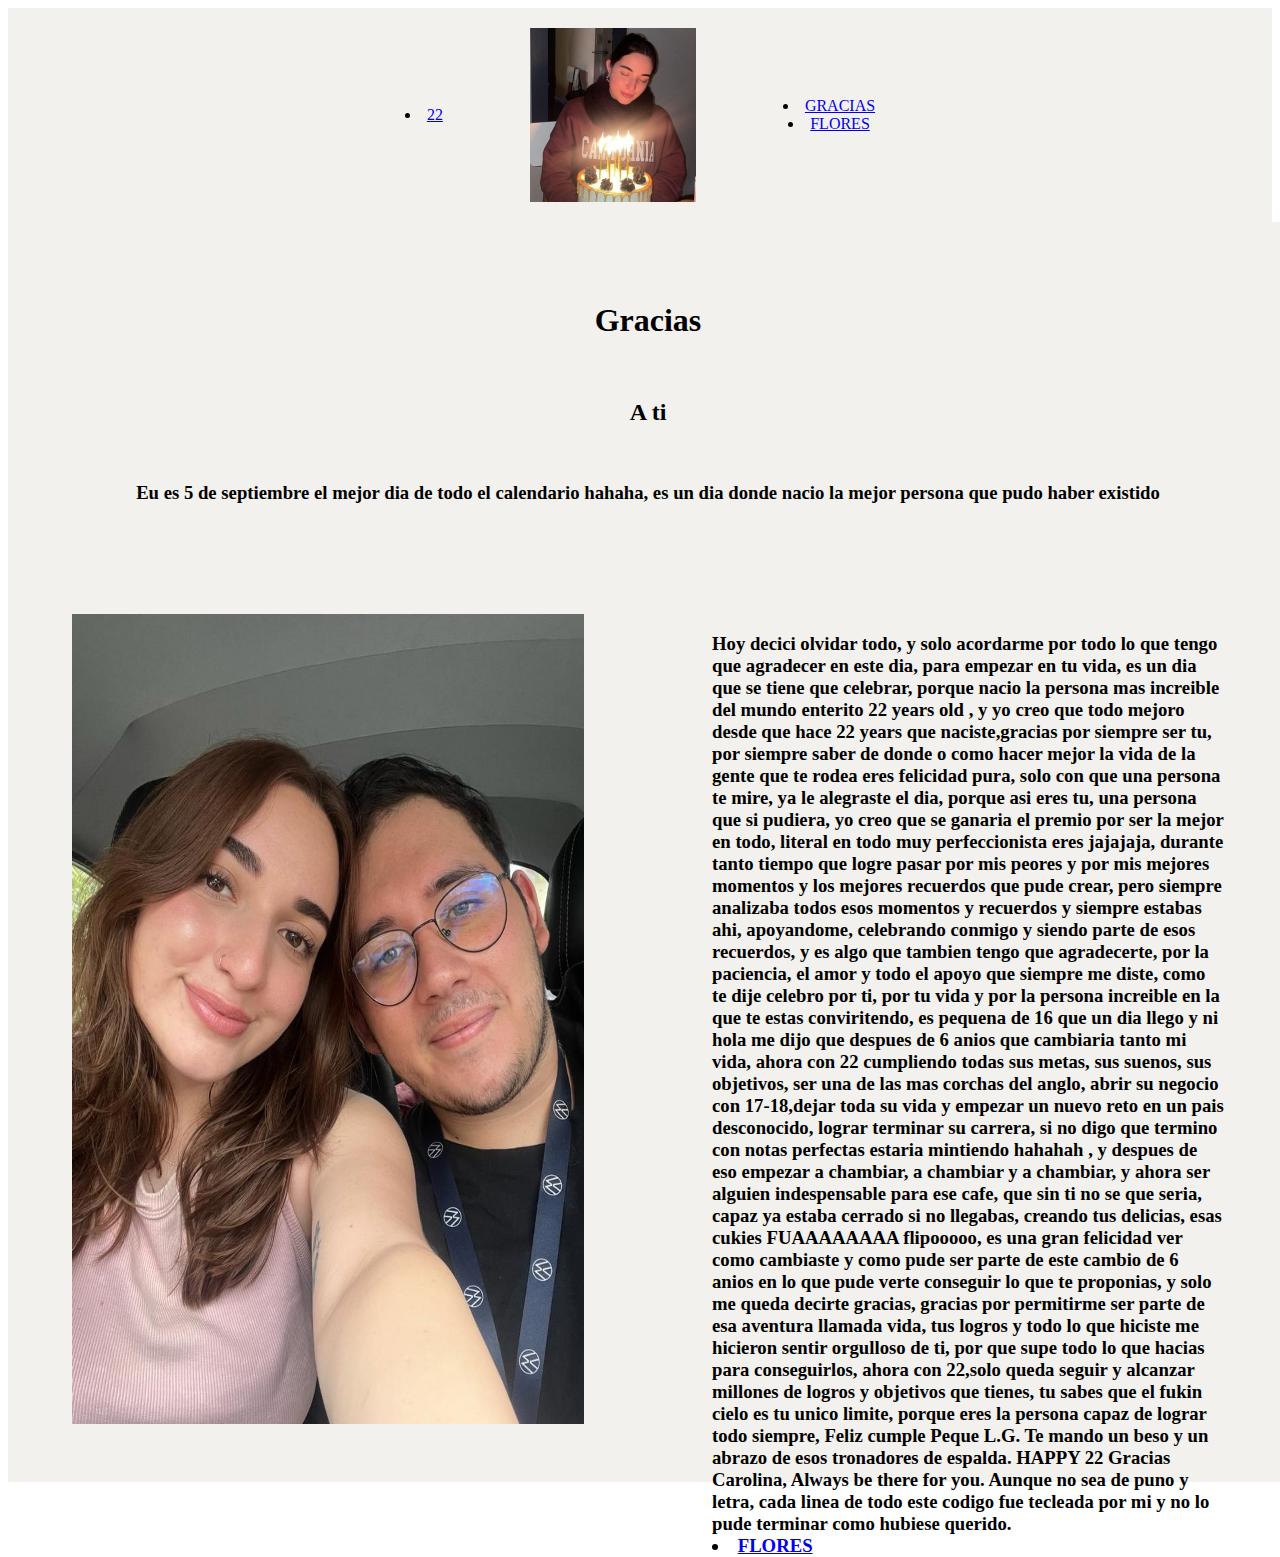
<file: Paginas/about.html>
<html lang="en">
<head>
    <meta charset="UTF-8">
    <meta name="viewport" content="width=device-width, initial-scale=1.0">
    <title>Document</title>
    <link rel="stylesheet" href="styleabout.css">
</head>
<body>
    <div class="header">
        <div class="left-menu">
            
                <li><a href="../index.html">22</a></li>
            
        </div>
        <div class="logo">
            <img src="../Imagenes/1.jpg" alt="Logo">

        </div>
        <div class="right-menu">
            
                <li><a href="about.html">GRACIAS</a></li>
                <li><a href="menu.html">FLORES</a></li>
            
        </div>
    </div>
    <div class="contenedor1">
        <p>
            <h1>Gracias</h1>
            <br>
            <h2> A ti</h2>
            <br>
            <h3>Eu es 5 de septiembre el mejor dia de todo el calendario hahaha, es un dia donde nacio la mejor persona que pudo haber existido</h1>
        </p>
    </div>
    <div class="contenedor2">
        <div class="subcontenedor1">
            <img src="../Imagenes/11.jpg" alt="">
            
        </div>
        <div class="subcontenedor1">
            <div class="subcontenedor2">
                    <h3>Hoy decici olvidar todo, y solo acordarme por todo lo que tengo que agradecer en este dia, para empezar en tu vida, es un dia que se tiene que celebrar, porque nacio la persona mas increible del mundo enterito
                        22 years old , y yo creo que todo mejoro desde que hace 22 years que naciste,gracias por siempre ser tu, por siempre saber de donde o como hacer mejor la vida de la gente que te rodea
                        eres felicidad pura, solo con que una persona te mire, ya le alegraste el dia, porque asi eres tu, una persona que si pudiera, yo creo que se ganaria el premio por ser la mejor en todo, literal en todo
                        muy perfeccionista eres jajajaja, durante tanto tiempo que logre pasar por mis peores y por mis mejores momentos y los mejores recuerdos que pude crear,
                        pero siempre analizaba todos esos momentos y recuerdos y siempre estabas ahi, apoyandome, celebrando conmigo y siendo parte de esos recuerdos, y es algo que tambien tengo que agradecerte,
                        por la paciencia, el amor y todo el apoyo que siempre me diste, como te dije celebro por ti, por tu vida y por la persona increible en la que te estas conviritendo, es pequena de 16 que un dia llego y ni hola me dijo
                        que despues de 6 anios que cambiaria tanto mi vida, ahora con 22 cumpliendo todas sus metas, sus suenos, sus objetivos, ser una de las mas corchas del anglo, abrir su negocio con 17-18,dejar toda su vida
                        y empezar un nuevo reto en un pais desconocido, lograr terminar su carrera, si no digo que termino con notas perfectas estaria mintiendo hahahah , y despues de eso empezar a chambiar, a chambiar y a chambiar, y 
                        ahora ser alguien indespensable para ese cafe, que sin ti no se que seria, capaz ya estaba cerrado si no llegabas, creando tus delicias, esas cukies FUAAAAAAAA flipooooo, es una gran felicidad ver como 
                        cambiaste y como pude ser parte de este cambio de 6 anios en lo que pude verte conseguir lo que te proponias, y solo me queda decirte gracias, gracias por permitirme ser parte de esa aventura
                        llamada vida, tus logros y todo lo que hiciste me hicieron sentir orgulloso de ti, por que supe todo lo que hacias para conseguirlos, ahora con 22,solo queda seguir y alcanzar millones
                        de logros y objetivos que tienes, tu sabes que el fukin cielo es tu unico limite, porque eres la persona capaz de lograr todo siempre, Feliz cumple Peque L.G. Te mando un beso y un abrazo de esos tronadores de espalda.
                        HAPPY 22 Gracias Carolina, Always be there for you. 

                        Aunque no sea de puno y letra, cada linea de todo este codigo fue tecleada por mi y no lo pude terminar como hubiese querido.
                        <br>
                        <li><a href="menu.html">FLORES</a></li>
                    </h3>
            </div>
            
        </div>
    </div>
</body>
</html>
</file>
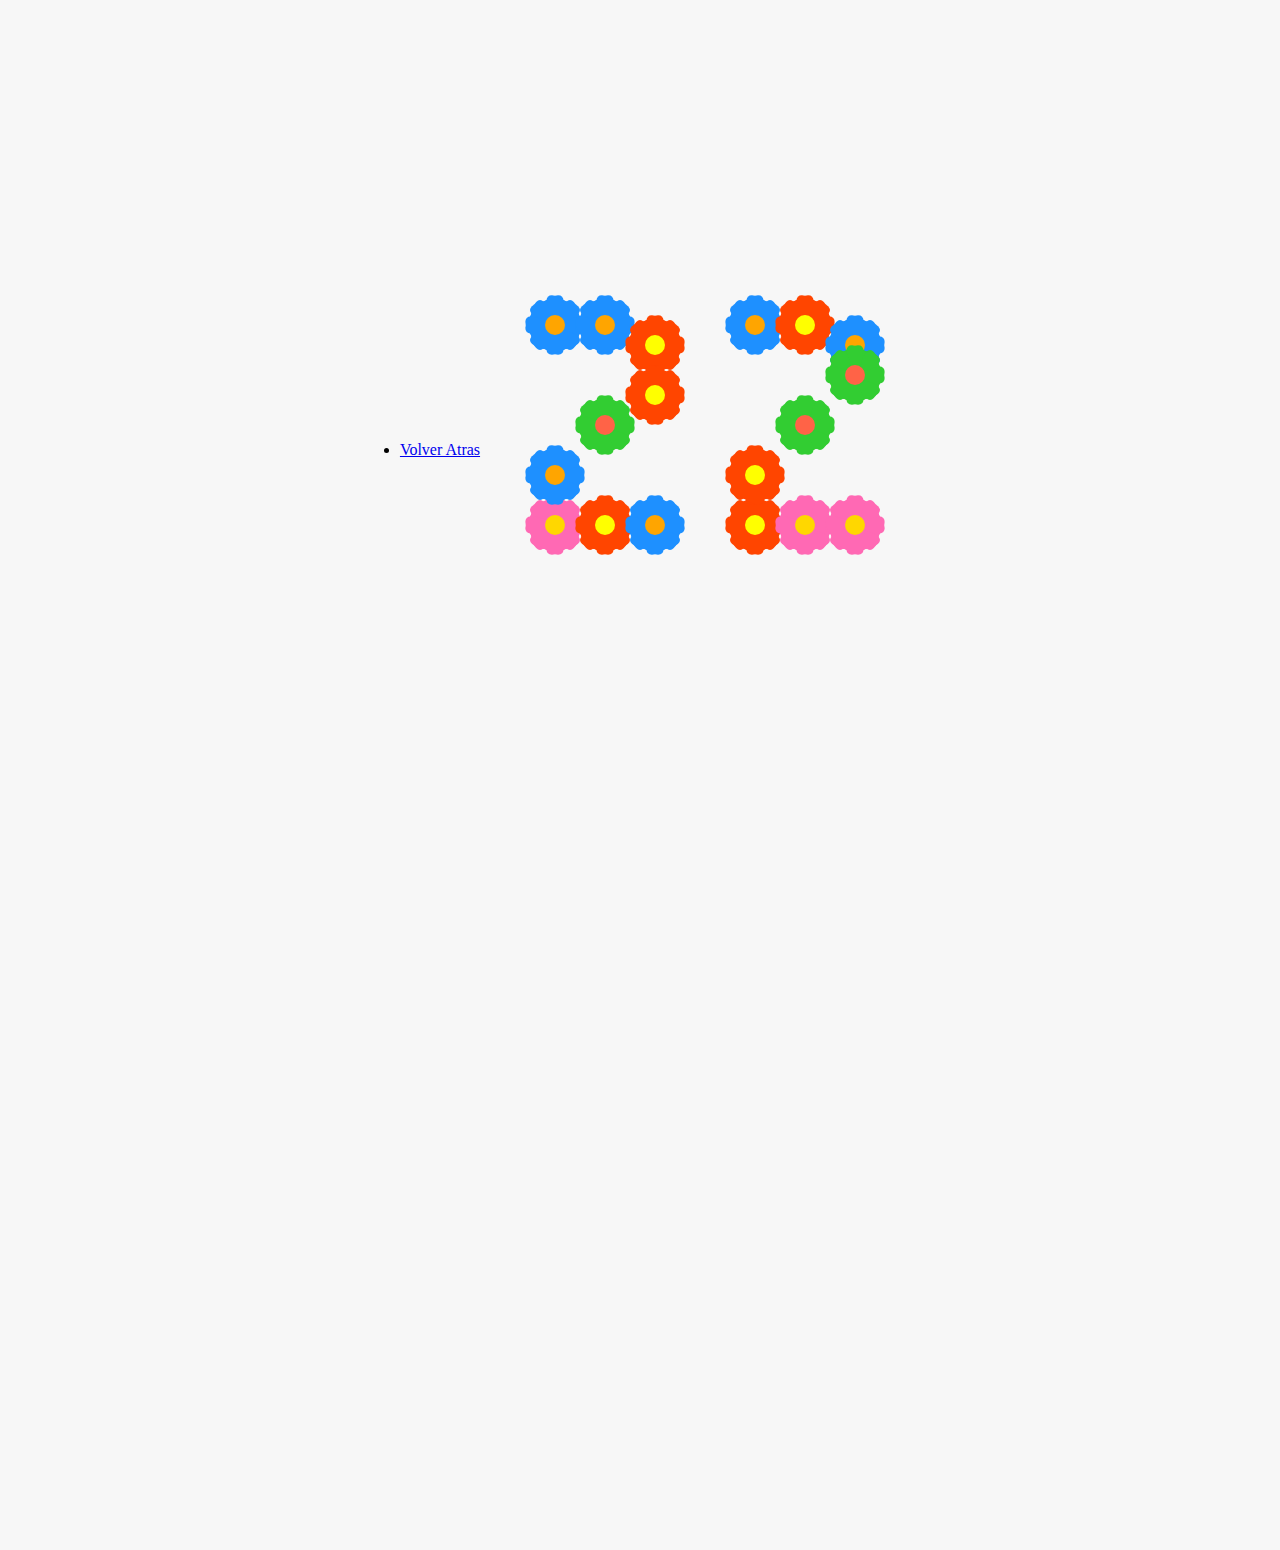
<file: Paginas/contact.html>
<!DOCTYPE html>
<html lang="es">
<head>
    <meta charset="UTF-8">
    <meta name="viewport" content="width=device-width, initial-scale=1.0">
    <link rel="stylesheet" href="./style.css">
    <title>Flores</title>
</head>
<header><li><a href="../index.html">Volver Atras</a></li></header>
<body>
    
    <div class="container">
       
        <div class="flower-container">
            <!-- Las flores se agregarán y eliminarán aquí mediante JavaScript -->
        </div>
        <div class="random-flower-container"></div>
    </div>
    <script src="./script.js"></script>
</body>
</html>
</file>
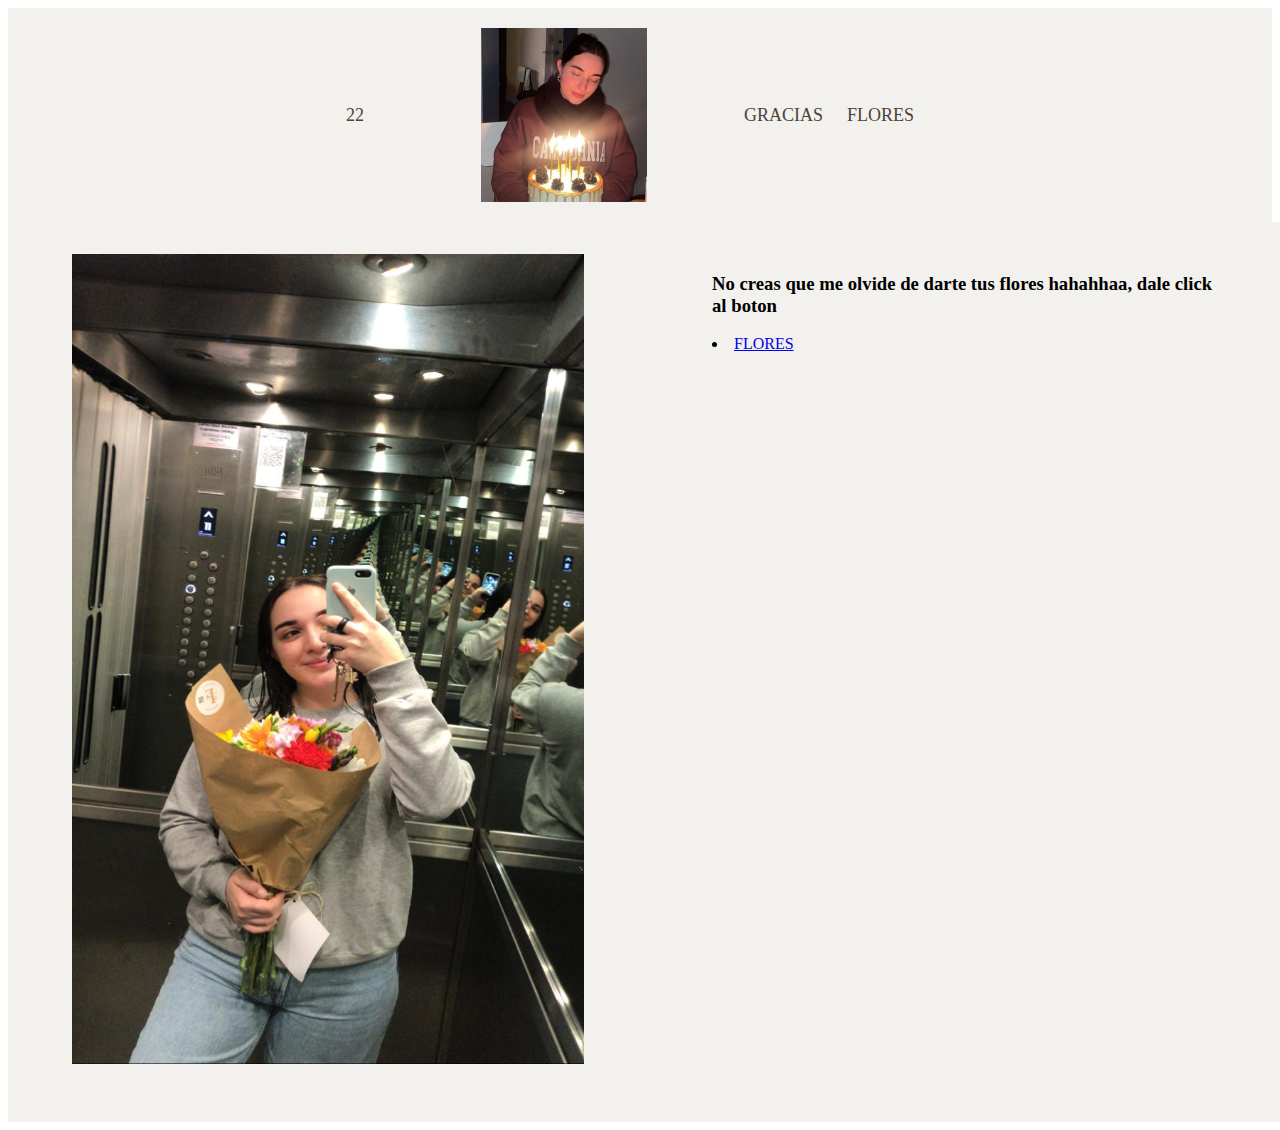
<file: Paginas/menu.html>
<html lang="en">
<head>
    <meta charset="UTF-8">
    <meta name="viewport" content="width=device-width, initial-scale=1.0">
    <title>Document</title>
    <link rel="stylesheet" href="styleabout.css">
</head>
<body>
    <div class="header">
        <div class="left-menu">
            <ul>
                <li><a href="../index.html">22</a></li>
            </ul>
        </div>
        <div class="logo">
            <img src="../Imagenes/1.jpg" alt="Logo">

        </div>
        <div class="right-menu">
            <ul>
                <li><a href="about.html">GRACIAS</a></li>
                <li><a href="menu.html">FLORES</a></li>
            </ul>
        </div>
    </div>
    <div class="contenedor2">
        <div class="subcontenedor1">
            <img src="../Imagenes/10.jpg" alt="">
            
        </div>
        <div class="subcontenedor1">
            <div class="subcontenedor2">
                    <h3>No creas que me olvide de darte tus flores hahahhaa, dale click al boton </h3>
                    <li><a href="contact.html">FLORES</a></li>
                 
            </div>
            <div class="subcontenedor3">
                
                   
               
            </div>
        </div>
    </div>
</body>
</html>
</file>
<file: Paginas/styleabout.css>
.header {
    text-align: center; /* Alinear el texto al centro */
    padding: 20px;
    background-color:#f3f1ed;
}

.left-menu,
.logo,
.right-menu {
    display: inline-block; /* Mostrar elementos en línea */
    vertical-align: middle; /* Alinear verticalmente al centro */
}

.left-menu ul,
.right-menu ul {
    list-style-type: none;
    padding: 0;
    margin: 0;
     /* Color de fondo */
    padding: 10px;
}

.left-menu ul li,
.right-menu ul li {
    display: inline;
}

.left-menu ul li a,
.right-menu ul li a {
    text-decoration: none;
    color: #4C423A;
    font-family: "Playfair Display", serif; 
    font-size: 18px;
    margin-right: 20px;
}
.imagen {
    position: absolute;
    top: 50%;
    left: 50%;
    transform: translate(-50%, -50%);
}

.logo img {
    max-width: 50%;
    height: auto;
}
.redes-sociales {
    text-align: center;
    margin-top: 20px;
}

.redes-sociales a {
    display: inline-block;
    margin: 0 10px;
}

.redes-sociales img {
    width: 30px;
    height: 30px;
}
.subcontenedor4 h2{
font-family: "Times New Roman", serif;
    color: #6d534c;
}
.subcontenedor5 h3{
    font-family: "Times New Roman", serif;
    color: #6d534c;
}
.contenedor1{
    display: flex;
    background-color: #f3f1ed;
    height: 40vh;
    width: 100vw;
    flex-wrap: wrap;
    text-align: center;
    align-items: center; /* Centra horizontalmente en el eje X */
    justify-content: center;
    flex-direction: column;
}
.contenedor2{
    display: flex;
    background-color: #f3f1ed;
    height: 100vh;
    width: 100vw;
    flex-direction: column;
    flex-wrap: wrap;

}

.contenedor3{
    display: flex;
    background-color: #f3f1ed;
    height: 40vh;
    width: 100vw;
    text-align: center;
    flex-wrap: wrap;
}
.subcontenedor1{
    display: flex;
    background-color: #f3f1ed;
    margin-left: 5%;
    margin-top: 2.5%;
    height: 90vh;
    width: 40vw;
    flex-direction: row;
    flex-wrap: wrap; 
}
.subcontenedor2{
    display: flex;
    background-color: #f3f1ed;
    height: 70vh;
    width: 40vw;
    flex-direction: column;
    flex-wrap: wrap; 
}
.subcontenedor2 img{
    
    width: 100%; /* Esto hace que la imagen ocupe todo el ancho del contenedor */
    height: 100%; 
}
.subcontenedor1 img{
    
    width: 100%; /* Esto hace que la imagen ocupe todo el ancho del contenedor */
    height: 100%;
} 


.subcontenedor3{
    display: flex;
    background-color: #f3f1ed;
    height: 20vh;
    width: 40vw;
    flex-direction: column;
    flex-wrap: wrap; 
}
.subcontenedor4{
    display: flex;
    background-color: #f3f1ed;
    height: 20vh;
    width: 15vw;
    flex-direction: column;
    flex-wrap: wrap; 
}
.subcontenedor5{
    display: flex;
    background-color: #f3f1ed;
    height: 20vh;
    width: 25vw;
    flex-direction: column;
    flex-wrap: wrap; 
}
.subcontenedor6{
    display: flex;
    background-color: #f3f1ed;
    margin-left: 5%;
    height: 40vh;
    width: 40vw;
    flex-wrap: wrap; 
}
@media (max-width: 768px) {
    .left-menu,
    .right-menu {
        display: block; /* Cambiar a bloque para ocupar toda la anchura */
        text-align: center; /* Centrar el contenido */
        margin-bottom: 10px; /* Agregar un espacio entre los elementos */
    }

    .left-menu ul,
    .right-menu ul {
        padding: 10px 0; /* Ajustar el relleno */
    }

    .left-menu ul li,
    .right-menu ul li {
        display: block; /* Cambiar a bloque para ocupar toda la anchura */
        margin-right: 0; /* Quitar el margen derecho */
        margin-bottom: 5px; /* Agregar un espacio entre los elementos */
    }
    .contenedor1 {
        flex-direction: row;
        height: 40%;
        width: 100%;
    
    }
    .contenedor2{    
        flex-direction: row;
        height: 170%;
        width: 100%;
    }
    .subcontenedor1{
        margin-top: 0;
        margin-left: 0;
        flex-direction: row;
        width: 100%;
        height: 50%;
    }
    .subcontenedor2{
        margin-top: 0;
        margin-left: 0;
        flex-direction: row;
        width: 100%;
        height: 100%

    }
    .subcontenedor3{
        margin-top: 0;
        margin-left: 0;
        flex-direction: row;
        width: 100%;
        height: 40%;
        
    }
    .subcontenedor4,.subcontenedor5{
        margin-top: 0;
        margin-left: 0;
        flex-direction: row;
        width: 100%;
        height: 50%;
    }
    .subcontenedor6{
        flex-direction: row;
        height: 50%;
        width: 100%;
    }
    .subcontenedor5 h3{
        font-family: "Times New Roman", serif;
        color: #6d534c;
        font-size: 17px;
    }
    .subcontenedor6 h3{
        font-family: "Times New Roman", serif;
        color: #6d534c;
        font-size: 14px;
    }
}
</file>
<file: Paginas/style.css>
body {
    margin: 0;
    display: flex;
    justify-content: center;
    align-items: center;
    height: 100vh;
    background-color: #f0f8ff;
}

.flower-container {
    position: relative;
    width: 400px;
    height: 400px;
}

.flower {
    position: absolute;
    width: 50px;
    height: 50px;
    display: flex;
    justify-content: center;
    align-items: center;
    animation: fadeInOut 5s ease-in-out infinite;
    transform: rotate(180deg); /* Aquí aplicamos la rotación de 180 grados */
}

.petal {
    position: absolute;
    width: 20px;
    height: 50px;
    background-color: var(--petal-color);
    border-radius: 50%;
}

.p1 { transform: rotate(0deg) translateX(15px); }
.p2 { transform: rotate(45deg) translateX(15px); }
.p3 { transform: rotate(90deg) translateX(15px); }
.p4 { transform: rotate(135deg) translateX(15px); }
.p5 { transform: rotate(180deg) translateX(15px); }
.p6 { transform: rotate(225deg) translateX(15px); }
.p7 { transform: rotate(270deg) translateX(15px); }
.p8 { transform: rotate(315deg) translateX(15px); }

.center {
    position: absolute;
    width: 20px;
    height: 20px;
    background-color: var(--center-color);
    border-radius: 50%;
}

@keyframes fadeInOut {
    0%, 100% { opacity: 0; }
    50% { opacity: 1; }
}
body {
    margin: 0;
    padding: 0;
    display: flex;
    justify-content: center;
    align-items: center;
    height: 100vh;
    background-color: #f7f7f7;
    overflow: hidden; /* Para evitar barras de desplazamiento por flores grandes */
}

.random-flower-container {
    position: absolute;
    width: 100vw;
    height: 100vh;
    display: flex;
    flex-wrap: wrap;
    justify-content: center;
    align-items: center;
}

.random-flower {
    width: 200px;
    height: 200px;
    margin: 10px;
    position: relative;
}

.random-petal {
    width: 45px;
    height: 90px;
    background-color: red;
    border-radius: 50%;
    position: absolute;
    top: 50%;
    left: 50%;
    transform-origin: 0 100%;
}

.random-p1 { transform: translate(-50%, -50%) rotate(0deg); }
.random-p2 { transform: translate(-50%, -50%) rotate(36deg); }
.random-p3 { transform: translate(-50%, -50%) rotate(72deg); }
.random-p4 { transform: translate(-50%, -50%) rotate(108deg); }
.random-p5 { transform: translate(-50%, -50%) rotate(144deg); }
.random-p6 { transform: translate(-50%, -50%) rotate(180deg); }
.random-p7 { transform: translate(-50%, -50%) rotate(216deg); }
.random-p8 { transform: translate(-50%, -50%) rotate(252deg); }
.random-p9 { transform: translate(-50%, -50%) rotate(288deg); }
.random-p10 { transform: translate(-50%, -50%) rotate(324deg); }

/* Agrega las siguientes clases para las animaciones */
@keyframes fadeInRandomPetal {
    from {
        opacity: 0;
    }
    to {
        opacity: 1;
    }
}

@keyframes fadeOutRandomPetal {
    from {
        opacity: 1;
    }
    to {
        opacity: 0;
    }
}

@keyframes fadeInRandomFlower {
    from {
        opacity: 0;
    }
    to {
        opacity: 1;
    }
}

@keyframes fadeOutRandomFlower {
    from {
        opacity: 1;
    }
    to {
        opacity: 0;
    }
}

.random-petal {
    /* Agrega una animación de entrada a los pétalos */
    animation: fadeInRandomPetal 0.5s ease-in-out both;
}
</file>
